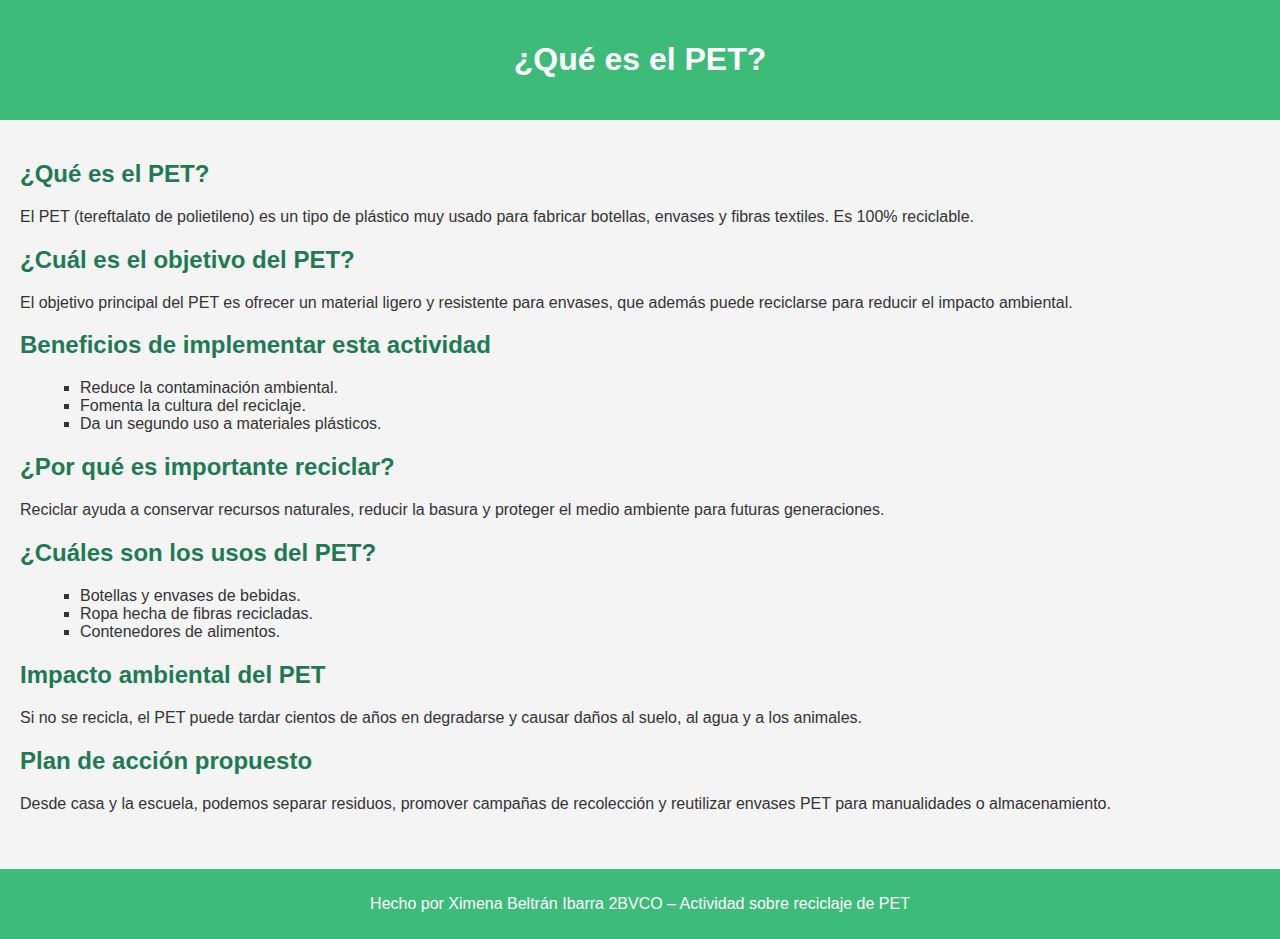
<file: index.html>
<!DOCTYPE html>
<html lang="es">
<head>
  <meta charset="UTF-8">
  <meta name="viewport" content="width=device-width, initial-scale=1">
  <title>Información sobre el PET</title>
  <link rel="stylesheet" href="estilos.css">
</head>
<body>
  <header>
    <h1>¿Qué es el PET?</h1>
  </header>
  <main>
    <section>
        <h2>¿Qué es el PET?</h2>
        <p>El PET (tereftalato de polietileno) es un tipo de plástico muy usado para fabricar botellas, envases y fibras textiles. Es 100% reciclable.</p>
    </section>
    <section>
        <h2>¿Cuál es el objetivo del PET?</h2>
        <p>El objetivo principal del PET es ofrecer un material ligero y resistente para envases, que además puede reciclarse para reducir el impacto ambiental.</p>
    </section>
    <section>
        <h2>Beneficios de implementar esta actividad</h2>
        <ul>
            <li>Reduce la contaminación ambiental.</li>
            <li>Fomenta la cultura del reciclaje.</li>
            <li>Da un segundo uso a materiales plásticos.</li>
        </ul>
    </section>
    <section>
        <h2>¿Por qué es importante reciclar?</h2>
        <p>Reciclar ayuda a conservar recursos naturales, reducir la basura y proteger el medio ambiente para futuras generaciones.</p>
    </section>
    <section>
        <h2>¿Cuáles son los usos del PET?</h2>
        <ul>
            <li>Botellas y envases de bebidas.</li>
            <li>Ropa hecha de fibras recicladas.</li>
            <li>Contenedores de alimentos.</li>
        </ul>
    </section>
    <section>
        <h2>Impacto ambiental del PET</h2>
        <p>Si no se recicla, el PET puede tardar cientos de años en degradarse y causar daños al suelo, al agua y a los animales.</p>
    </section>
    <section>
        <h2>Plan de acción propuesto</h2>
        <p>Desde casa y la escuela, podemos separar residuos, promover campañas de recolección y reutilizar envases PET para manualidades o almacenamiento.</p>
    </section>
  </main>
  <footer>
    <p>Hecho por Ximena Beltrán Ibarra 2BVCO – Actividad sobre reciclaje de PET</p>
  </footer>
</body>
</html>
</file>
<file: estilos.css>
body {
  font-family: Arial, sans-serif;
  margin: 0;
  padding: 0;
  background-color: #f4f4f4;
  color: #333;
}
header {
  background-color: #3dbb79;
  color: white;
  padding: 20px;
  text-align: center;
}
main {
  padding: 20px;
}
h2 {
  color: #1f7a54;
}
ul {
  list-style-type: square;
  margin-left: 20px;
}
footer {
  text-align: center;
  padding: 10px;
  background-color: #3dbb79;
  color: white;
  margin-top: 20px;
}
</file>
